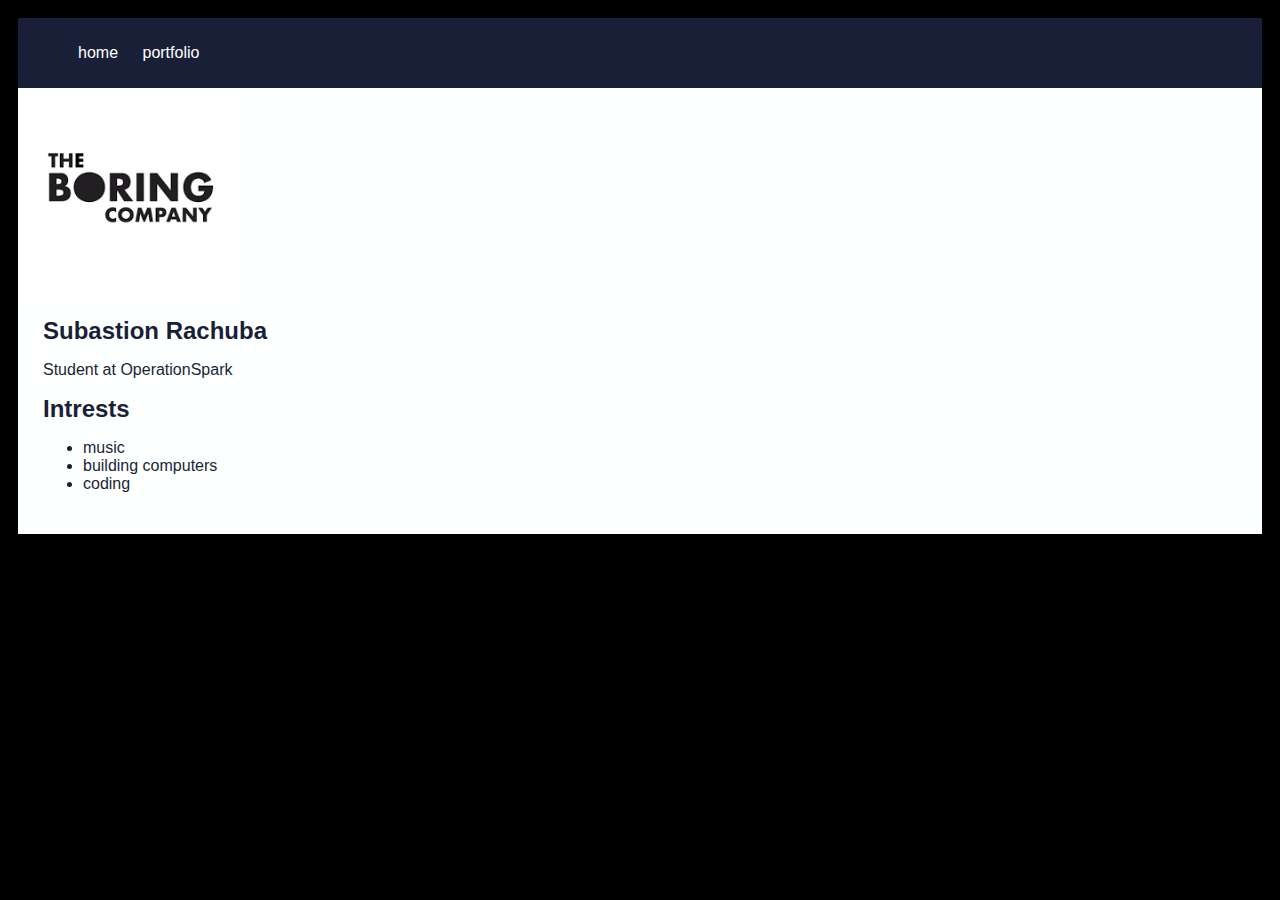
<file: index.html>
<!DOCTYPE html>
<html>
    <head>
        <title>The Boring Website</title>
           
    </head>
    <body>
   <div id=all-content> 
     <nav>
         <ul>
            <li><a href=index.html>home</a></li>
            <li><a href=portfolio.html>portfolio</a></li>
         <link rel="stylesheet" type="text/css" href="mySTYLE.css"></link>
     </nav>
     <main>
         <div class=sidebar> 
         <img src=[data-uri]
         </div>
         <div class=content>
             <header>Subastion Rachuba</header>
             <p>Student at OperationSpark</p>
             <section class=intrest>
                <header>Intrests</header>
                <ul>
                   <li>music</li>
                   <li>building computers</li>
                   <li>coding</li>
                    
                </ul>
         </div>
     </main>
  </div>
    </body>
</html>
</file>
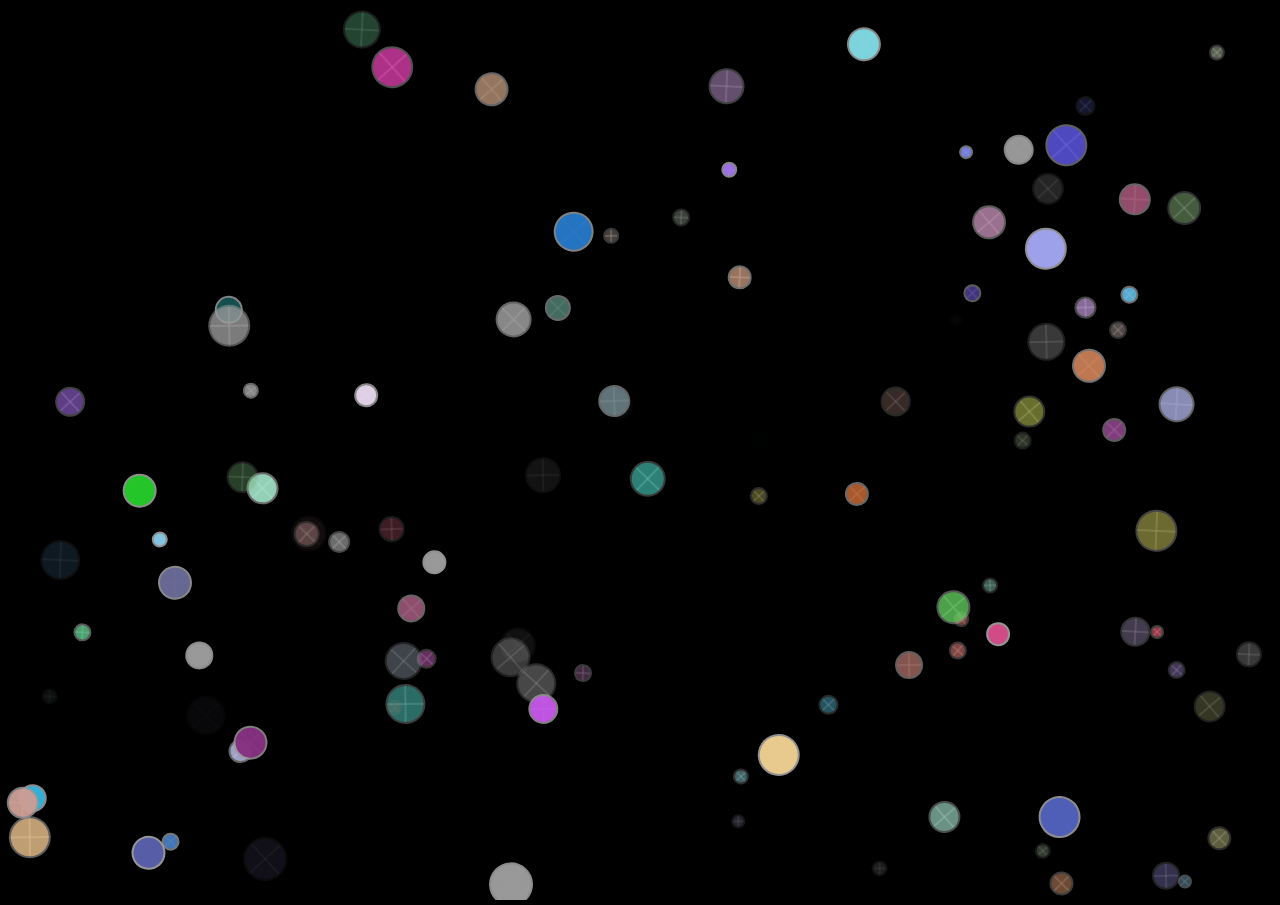
<file: projects/circularity/index.html>
<!doctype html>

<html>
    <head>
        <meta charset="utf-8">

        <title>Operation Spark || Motion Poem</title>
        <meta name="description" content="Operation Spark Motion Poem">
        <meta name="author" content="operationspark.org">
        <meta name="viewport" content="width=device-width, initial-scale=1.0">
        
        <link href="css/bootstrap.min.css" rel="stylesheet" media="screen">
        <link href="css/style.css" rel="stylesheet">

        <!-- all core CreateJS and 3rd party libraries are listed here: -->
        <script src="bower_components/lodash/lodash.min.js"></script>
        <script src="bower_components/easeljs/lib/easeljs-0.8.2.min.js"></script>
        <script src="bower_components/opspark-draw/draw.js"></script>
        <script src="bower_components/racket/racket.js"></script>

        <!-- our app javascript code -->
        <script src="js/opspark.js"></script>
        <script src="js/init.js"></script>
        
        <style type="text/css">
            /*override default styles here*/
        </style>
    </head>
    <body>
        <div>
            <canvas id="canvas" width="500" height="500"></canvas>
        </div>
        <script id="motion-poem">
            (function(){
                init(window);
                window.opspark.makeGame();
            })();
        </script>
    </body>

</html>
</file>
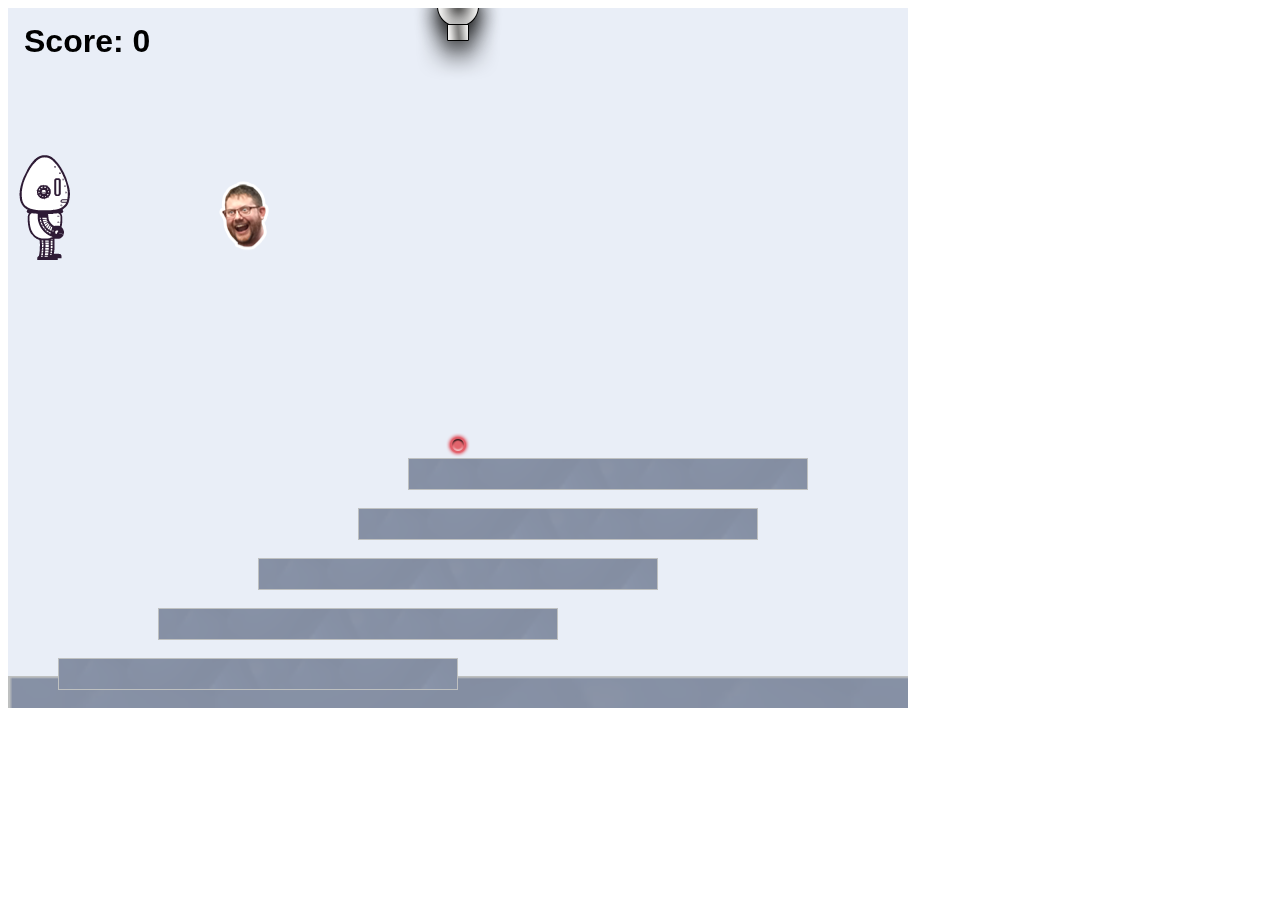
<file: projects/platformer/index.html>
<!DOCTYPE html>
<html>
    <head>
        <title>Platformer</title>
        <script src="lib/jquery.min.js"></script>
        <script src="lib/phaser.min.js"></script>
        <script src="js/factory/game.js"></script>
        <script src="js/factory/preload.js"></script>
        <script src="js/factory/platform.js"></script>
        <script src="js/factory/collectable.js"></script>
        <script src="js/factory/cannon.js"></script>
        <script src="js/factory/player.js"></script>
        <script src="js/controller/player-manager.js"></script>
        <script src="js/init/platform.js"></script>
        <script src="js/init/collectable.js"></script>
        <script src="js/init/cannon.js"></script>
        <script src="js/init/player.js"></script>
    </head>
    <body>
        <script src="js/index.js"></script>
    </body>
</html>
</file>
<file: mySTYLE.css>
body {
                background: rgb(0, 0, 0);
                color: rgb(26, 31, 56);
                padding: 10px;
                font-family: arial;
            }
            header {
                font-size: 1.5em;
                font-weight: bold;
            }
            #all-contents {
                max-width: 800px;
                margin: auto;
            }
    
            /* navigation menu */
            nav {
                background: rgb(26, 31, 56);
                margin: 0 auto;
                display: flex;
                padding: 10px;
            }
            nav header {
                display: flex;
                align-items: center;
                color: rgb(0, 0, 0);
                flex: 1;
            }
            nav ul {
                list-style-image: none;
            }
            nav li {
                display: inline-block;
                padding: 0 10px;
            }
            nav a {
                text-decoration: none;
                color: #fff;
            }
    
            /* main container area beneath menu */
            main {
                background: rgb(254, 255, 255);
                display: flex;
            }
            .sidebar {
                margin-right: 25px;
                padding: 10px;
            }
            .sidebar img {
                width: 200px;
            }
            .content {
                flex: 1;
                padding: 15px;
            }
            .interests header {
                font-size: 1.25em;
            }
            
            
              /* portfolio styles */
            #portfolio {
                list-style-type: none;
                padding-left: 0;
            }
            
            #portfolio li {
                background: #fff;
                padding: 10px;
                border-radius: 10px;
                margin-bottom: 10px;
            }
            
            #portfolio li:hover {
                background: #eee;
            } 
            
            #portfolio a {
                text-decoration: none;
                color: #454545;
            }
</file>
<file: projects/circularity/css/style.css>
body {
  background-color: black;
}
</file>
